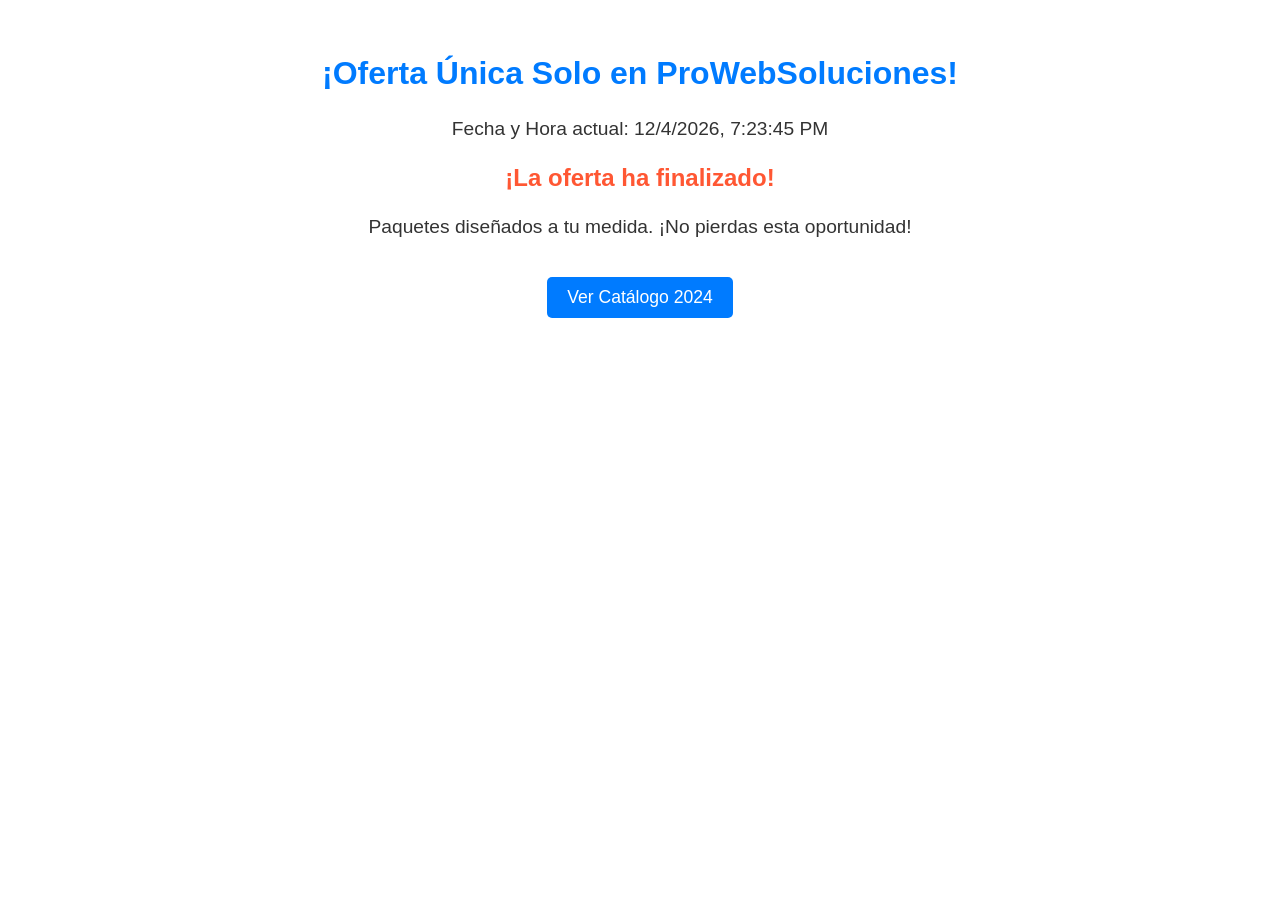
<file: mimodal.html>
<!DOCTYPE html>
<html lang="es">

<head>
    <meta charset="UTF-8">
    <meta name="viewport" content="width=device-width, initial-scale=1.0">
    <title>Oferta Especial</title>
    <style>
        body {
            font-family: Arial, sans-serif;
            text-align: center;
            padding: 20px;
        }

        h2 {
            font-size: 2em;
            color: #007bff;
        }

        .countdown {
            font-size: 1.5em;
            color: #ff5733;
            font-weight: bold;
        }

        .offer-text {
            font-size: 1.2em;
            margin-top: 20px;
            color: #333;
        }

        .btn {
            padding: 10px 20px;
            background-color: #007bff;
            color: white;
            border: none;
            border-radius: 5px;
            cursor: pointer;
            font-size: 1.1em;
            margin-top: 20px;
        }

        .btn:hover {
            background-color: #0056b3;
        }

        .date-time {
            font-size: 1.2em;
            color: #333;
        }


    </style>
</head>

<body>
    <h2>¡Oferta Única Solo en ProWebSoluciones!</h2>

    <!-- Fecha y hora del sistema -->
    <p class="date-time">Fecha y Hora actual: <span id="currentDateTime"></span></p>

    <!-- Cuenta regresiva -->
    <p class="countdown" id="countdown"></p>

    <!-- Texto de la oferta -->
    <p class="offer-text">
        Paquetes diseñados a tu medida. ¡No pierdas esta oportunidad!
    </p>

    <!-- Botón para mostrar el PDF -->
<button class="btn" onclick="window.open('https://heyzine.com/flip-book/daed89b020.html#page/1', '_blank')">Ver Catálogo 2024</button>


 
    

    
    <!-- Contenedor del PDF -->
    <div id="pdfViewer"></div>

    <script>
        // Fecha de finalización de la oferta
        const offerEndDate = new Date("December 31, 2025 13:00:00");

        // Mostrar la fecha y hora actual
        function updateCurrentDateTime() {
            const now = new Date();
            document.getElementById("currentDateTime").textContent = now.toLocaleString();
        }

        // Cuenta regresiva
        function updateCountdown() {
            const now = new Date();
            const timeRemaining = offerEndDate - now;

            if (timeRemaining <= 0) {
                document.getElementById("countdown").textContent = "¡La oferta ha finalizado!";
            } else {
                const days = Math.floor(timeRemaining / (1000 * 60 * 60 * 24));
                const hours = Math.floor((timeRemaining % (1000 * 60 * 60 * 24)) / (1000 * 60 * 60));
                const minutes = Math.floor((timeRemaining % (1000 * 60 * 60)) / (1000 * 60));
                const seconds = Math.floor((timeRemaining % (1000 * 60)) / 1000);

                document.getElementById("countdown").textContent = `Oferta válida por: ${days}d ${hours}h ${minutes}m ${seconds}s`;
            }
        }

        // Función para cargar el PDF en el iframe
        function loadPDF() {
            const iframe = document.getElementById('pdfIframe');
            iframe.style.display = 'block'; // Mostrar el iframe
            iframe.src = 'Catálogo Prowebsoluciones 2024.pdf'; // Ruta al PDF
        }

        // Actualiza la fecha y la cuenta regresiva cada segundo
        setInterval(updateCountdown, 1000);
        setInterval(updateCurrentDateTime, 1000);

                function loadPDF() {
                        const url = 'Catálogo Prowebsoluciones 2024.pdf'; // Ruta al archivo PDF
                        const pdfViewer = document.getElementById('pdfViewer');

                        // Cargar PDF usando PDF.js
                        const loadingTask = pdfjsLib.getDocument(url);
                        loadingTask.promise.then(function (pdf) {
                            pdf.getPage(1).then(function (page) {
                                const scale = 1.5;
                                const viewport = page.getViewport({ scale });

                                // Crear un lienzo para mostrar la página
                                const canvas = document.createElement('canvas');
                                const context = canvas.getContext('2d');
                                canvas.height = viewport.height;
                                canvas.width = viewport.width;
                                pdfViewer.appendChild(canvas);

                                // Renderizar la página en el lienzo
                                const renderContext = {
                                    canvasContext: context,
                                    viewport: viewport
                                };
                                page.render(renderContext);
                            });
                        }).catch(function (error) {
                            console.error('Error al cargar el PDF:', error);
                        });
                    }
    </script>
</body>

</html>
</file>
